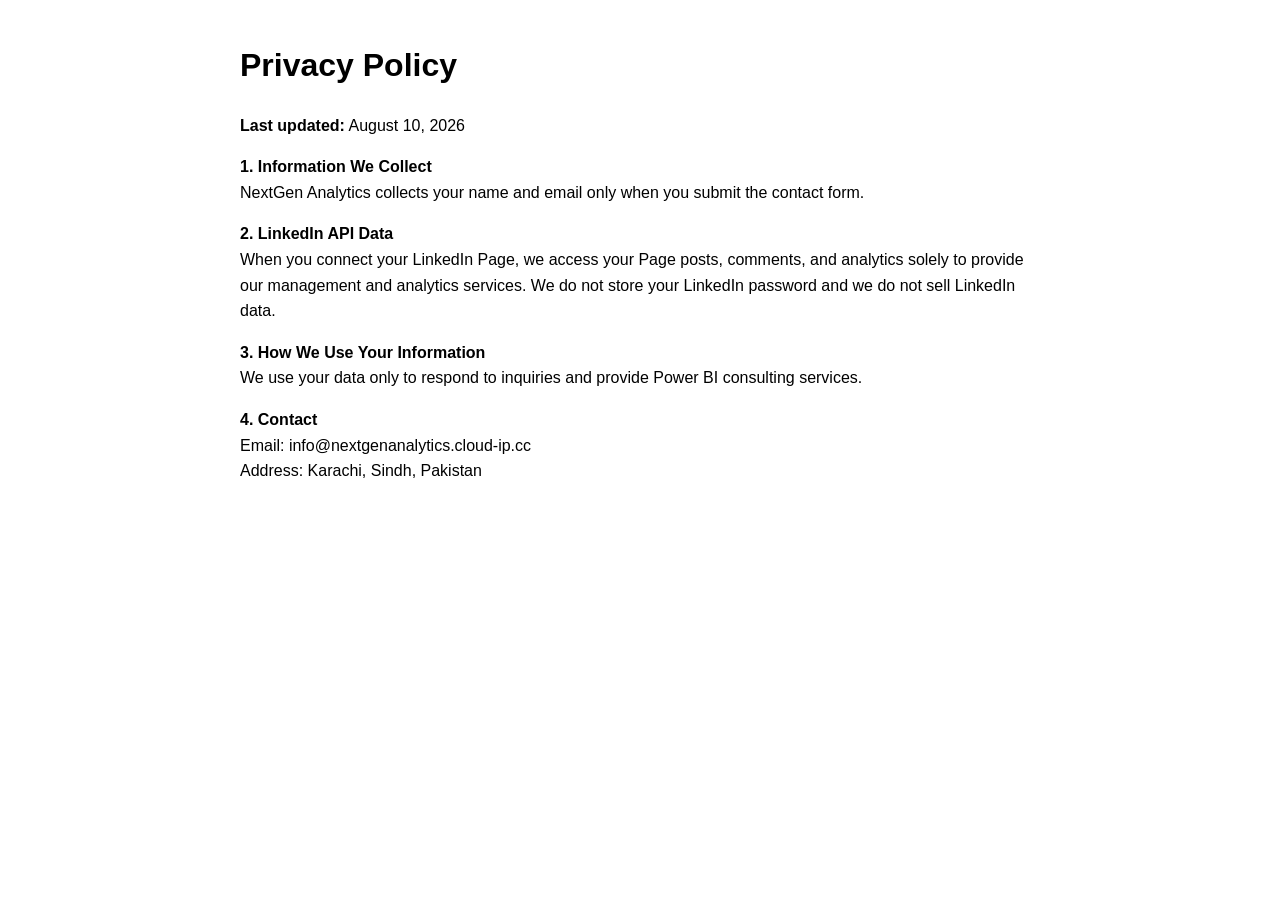
<file: privacy.html>
<!DOCTYPE html>
<html><head><title>Privacy Policy - NextGen Analytics</title></head>
<body style="font-family:sans-serif; max-width:800px; margin:40px auto; line-height:1.6">
<h1>Privacy Policy</h1>
<p><b>Last updated:</b> August 10, 2026</p>
<p><b>1. Information We Collect</b><br>NextGen Analytics collects your name and email only when you submit the contact form.</p>
<p><b>2. LinkedIn API Data</b><br>When you connect your LinkedIn Page, we access your Page posts, comments, and analytics solely to provide our management and analytics services. We do not store your LinkedIn password and we do not sell LinkedIn data.</p>
<p><b>3. How We Use Your Information</b><br>We use your data only to respond to inquiries and provide Power BI consulting services.</p>
<p><b>4. Contact</b><br>Email: info@nextgenanalytics.cloud-ip.cc<br>Address: Karachi, Sindh, Pakistan</p>
</body></html>
</file>
